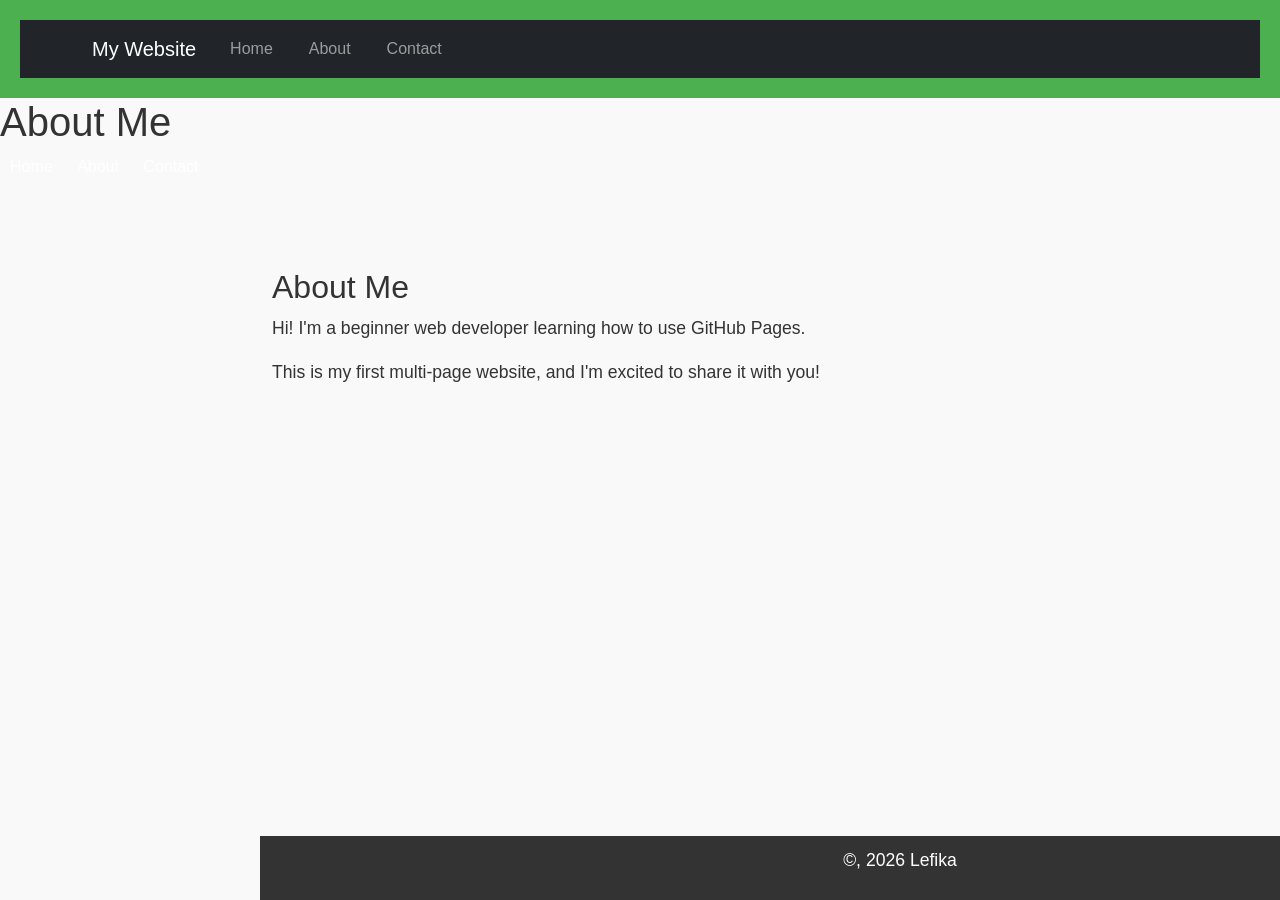
<file: about.html>
<!DOCTYPE html>

<html lang="en">

<head>

    <meta charset="UTF-8">
    <meta name="viewport" content="width=device-width, initial-scale=1.0">
    <title>About Me</title>
    <!-- Bootstrap CSS -->

<link href="https://cdn.jsdelivr.net/npm/bootstrap@5.3.0/dist/css/bootstrap.min.css" rel="stylesheet">

    <link rel="stylesheet" href="styles.css"> 
    

</head>

<body>
   

    <header>

<nav class="navbar navbar-expand-lg navbar-dark bg-dark">

<div class="container">

<a class="navbar-brand" href="index.html">My Website</a>

<button class="navbar-toggler" type="button" data-bs-toggle="collapse" data-bs-target="#navbarNav">

<span class="navbar-toggler-icon"></span>

</button>

<div class="collapse navbar-collapse" id="navbarNav">

<ul class="navbar-nav">

<li class="nav-item">

<a class="nav-link" href="index.html">Home</a>

</li>

<li class="nav-item">

<a class="nav-link" href="about.html">About</a>

</li>

<li class="nav-item">

<a class="nav-link" href="contact.html">Contact</a>

</li>

</ul>

</div>

</div>

</nav>

</header>


        <h1>About Me</h1>

        <nav>

            <a href="index">Home</a>
            <a href="about">About</a>
            <a href="contact">Contact</a>

        </nav>

    </header>

    <main>
        <main class="container my-5"> 

    <h2>About Me</h2> 

    <p>Hi! I'm a beginner web developer learning how to use GitHub Pages.</p> 

    <p>This is my first multi-page website, and I'm excited to share it with you!</p> 

</main> 


    <footer>

        <p>&copy, 2026 Lefika</p>

    </footer>
     <!-- Bootstrap JS and dependencies -->

<script src="https://cdn.jsdelivr.net/npm/@popperjs/core@2.11.6/dist/umd/popper.min.js"></script>

<script src="https://cdn.jsdelivr.net/npm/bootstrap@5.3.0/dist/js/bootstrap.min.js"></script>

</body>

</html>
</file>
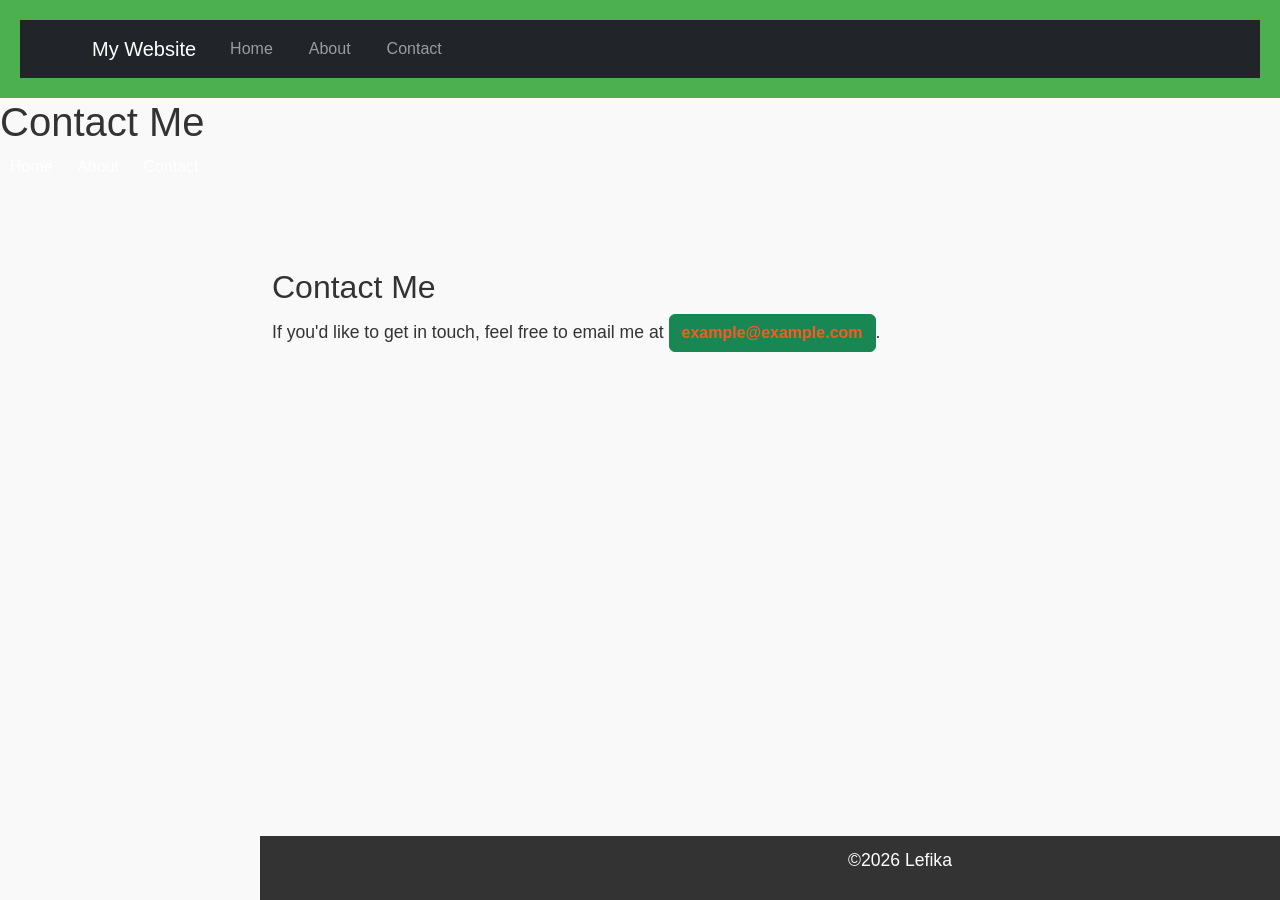
<file: contact.html>
<!DOCTYPE html>

<html lang="en">

<head>

    <meta charset="UTF-8">
    <meta name="viewport"content="width=device-width, initial-scale=1.0">
    <title> Contact Me</title>
    <!-- Bootstrap CSS -->

<link href="https://cdn.jsdelivr.net/npm/bootstrap@5.3.0/dist/css/bootstrap.min.css" rel="stylesheet">
    <link rel="stylesheet" href="styles.css">

</head>

<body>
    <header>

<nav class="navbar navbar-expand-lg navbar-dark bg-dark">

<div class="container">

<a class="navbar-brand" href="index.html">My Website</a>

<button class="navbar-toggler" type="button" data-bs-toggle="collapse" data-bs-target="#navbarNav">

<span class="navbar-toggler-icon"></span>

</button>

<div class="collapse navbar-collapse" id="navbarNav">

<ul class="navbar-nav">

<li class="nav-item">

<a class="nav-link" href="index.html">Home</a>

</li>

<li class="nav-item">

<a class="nav-link" href="about.html">About</a>

</li>

<li class="nav-item">

<a class="nav-link" href="contact.html">Contact</a>

</li>

</ul>

</div>

</div>

</nav>

</header>



        <h1> Contact Me</h1>

        <nav>

            <a href="index">Home</a>
            <a href="about">About</a>
            <a href="contact">Contact</a>

        </nav>

    </header>

    <main>
        <main class="container my-5"> 

    <h2>Contact Me</h2> 

    <p>If you'd like to get in touch, feel free to email me at <a href="mailto:example@example.com" class="btn btn-success">example@example.com</a>.</p> 


    </main>

    <footer>

        <p>&copy;2026 Lefika </p>

    </footer>
    <!-- Bootstrap JS and dependencies -->

<script src="https://cdn.jsdelivr.net/npm/@popperjs/core@2.11.6/dist/umd/popper.min.js"></script>

<script src="https://cdn.jsdelivr.net/npm/bootstrap@5.3.0/dist/js/bootstrap.min.js"></script>

</body>

</html>
</file>
<file: styles.css>
body {

    font-family: Arial, sans-serif; 

    color: #333; 

    background-color: #f9f9f9; 

    margin: 0; 

    padding: 0; 

    line-height: 1.6;
    
}

header { 

    background-color: #4CAF50; 

    color: white; 

    padding: 20px; 

    text-align: center; 

} 

 

header h1 { 

    margin: 0; 

} 

 

nav a { 

    color: white; 

    text-decoration: none; 

    margin: 0 10px; 

} 

 

nav a:hover { 

    text-decoration: underline; 

} 

main { 

    padding: 20px; 

    max-width: 800px; 

    margin: 0 auto; 

} 

 

main img { 

    max-width: 100%; 

    height: auto; 

    display: block; 

    margin: 20px 0; 

} 

footer { 

    background-color: #333; 

    color: white;
     text-align: center; 

    padding: 10px; 

    position: fixed; 

    bottom: 0; 

    width: 100%; 

} 

p { 

    font-size: 1.1em; 

} 

 

a { 

    color: #4CAF50; 

    text-decoration: none; 

} 

 

a:hover { 

    text-decoration: underline; 

} 


img { 

    border: 5px solid #4CAF50; 

    border-radius: 10px; 

} 

main a[href^="mailto:"] { 

    color: #ff5722; 

    font-weight: bold; 
}
</file>
